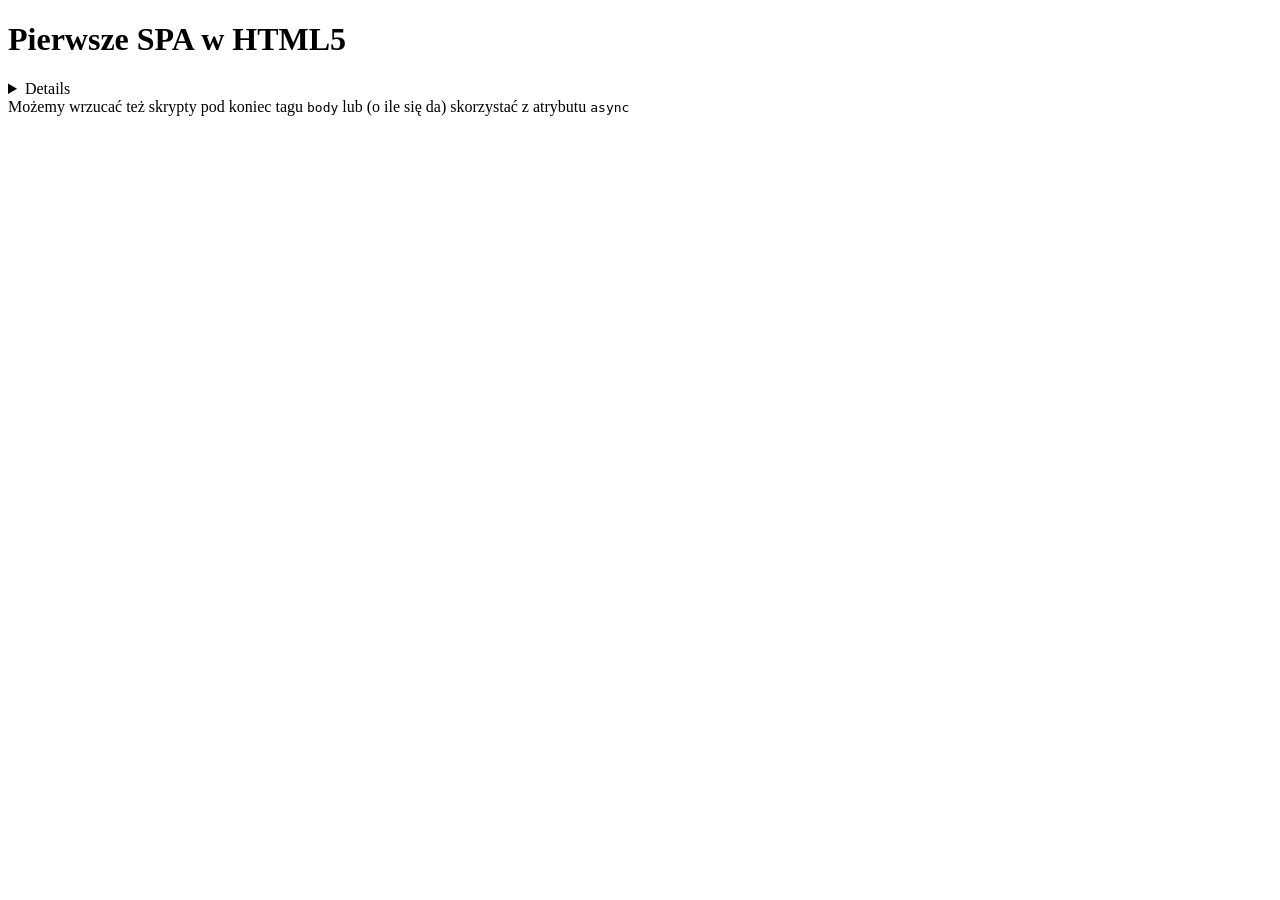
<file: 001-html5.html>
<!DOCTYPE html>
<html xp-run-server-url="http://xpla.org">
  <head>
    <meta charset="utf-8">
    <meta name="viewport" content="width=device-width">
    <title>HTML5 SPA</title>
    <script src="http://xpla.org/static/js/slide_loader.3.0.0.js"></script>
  </head>
  <body class="xp-slide">
    <div class="xp-row with-comments">
      <div class="xp-column">
        <xp-editor active="css/styles.css" >
          <script id="css/styles.css" highlight="1-4" type="application/octetstream" src="001/css/styles.css"></script>
          <script id="index.html" highlight="1-17" type="application/octetstream" src="001/index.html"></script>
          <script id="js/main.js" highlight="1-2" type="application/octetstream" src="001/js/main.js"></script>
        </xp-editor>
      </div>
      <div class="xp-resize-column"></div>
      <div class="xp-column">
        <xp-preview runner="html"></xp-preview>
      </div>
    </div>
    <div class="xp-resize-row"></div>
    <div class="xp-row comments">
      <xp-annotations>
        <header><h1>Pierwsze SPA w HTML5</h1></header>
        <details>
          <p>
            Rozpoczynamy od napisania SPA w czystym JS. Korzystamy z HTML5 i na początek ładujemy
            nasze skrypty korzystając z tagów <code>script</code> w <code>HEAD</code>.
          </p>
        </details>
        <aside file="index.html" order="2">
          Możemy wrzucać też skrypty pod koniec tagu <code>body</code> lub (o ile się da) skorzystać z atrybutu <code>async</code>
        </aside>
      </xp-annotations>
    </div>
  </body>
</html>
</file>
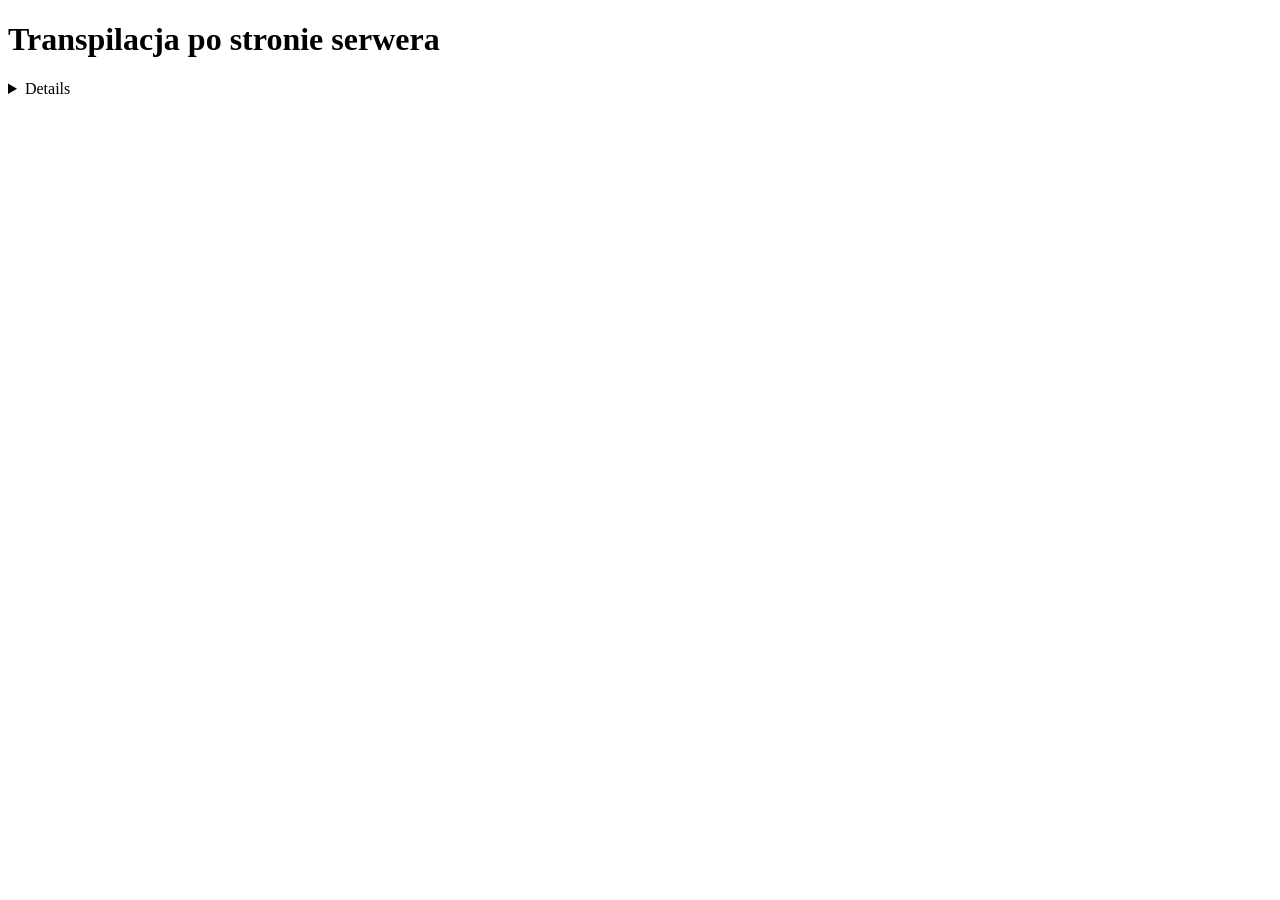
<file: 002-babel.html>
<!DOCTYPE html>
<html xp-run-server-url="http://xpla.org">
  <head>
    <meta charset="utf-8">
    <meta name="viewport" content="width=device-width">
    <title>Babel na serwerze</title>
    <script src="http://xpla.org/static/js/slide_loader.3.0.0.js"></script>
  </head>
  <body class="xp-slide">
    <div class="xp-row with-comments">
      <div class="xp-column">
        <xp-editor active="config.js" >
          <script id="config.js" highlight="1-8" type="application/octetstream" src="002/config.js"></script>
          <script id="index.html" highlight="9-14" type="application/octetstream" src="002/index.html"></script>
          <script id="js/main.js" highlight="1-11" type="application/octetstream" src="002/js/main.js"></script>
          <script id="css/styles.css" type="application/octetstream" src="002/css/styles.css"></script>
          <script id="js/models/Tasks.js" type="application/octetstream" src="002/js/models/Tasks.js"></script>
          <script id="js/views/TasksView.js" type="application/octetstream" src="002/js/views/TasksView.js"></script>
        </xp-editor>
      </div>
      <div class="xp-resize-column"></div>
      <div class="xp-column">
        <xp-preview runner="html-babel"></xp-preview>
      </div>
    </div>
    <div class="xp-resize-row"></div>
    <div class="xp-row comments">
      <xp-annotations>
        <header><h1>Transpilacja po stronie serwera</h1></header>
        <details>
          <p>W praktyce najczęściej jednak transpilujemy kod przed wysłaniem go do przeglądarki.</p>
          <p>Pozwala to na szybsze ładowanie i inkrementacyjną transpilację</p>
          <p>W slajdach będziemy więc stosować składnię ES6, ale transpilacją przez <code>Babel</code> zajmie się serwer.</p>
        </details>

      </xp-annotations>
    </div>
  </body>
</html>
</file>
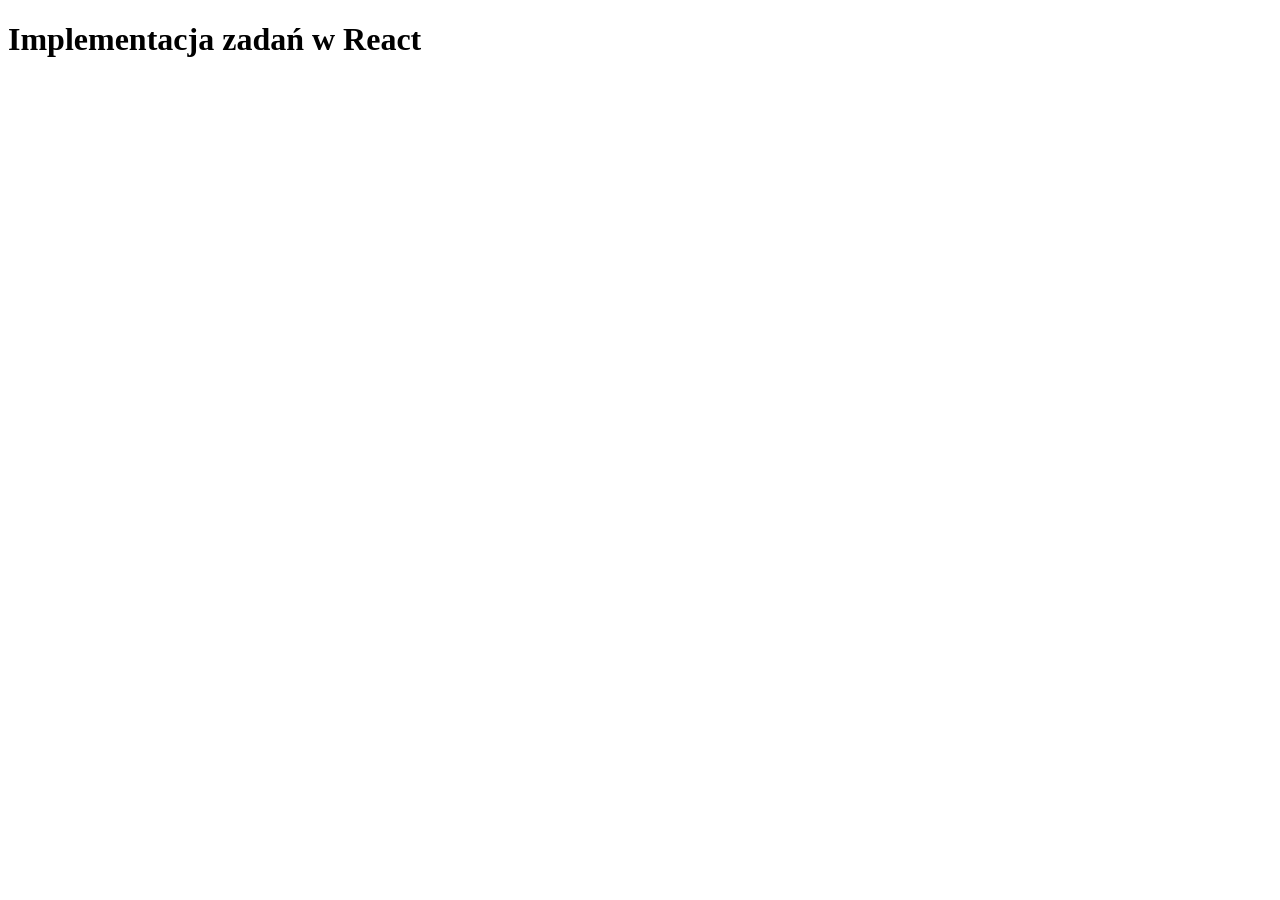
<file: 003-react.html>
<!DOCTYPE html>
<html xp-run-server-url="http://xpla.org">
  <head>
    <meta charset="utf-8">
    <meta name="viewport" content="width=device-width">
    <title>React - Tasks</title>
    <script src="http://xpla.org/static/js/slide_loader.3.0.0.js"></script>
  </head>
  <body class="xp-slide">
    <div class="xp-row with-comments">
      <div class="xp-column" style="width: 65%">
        <xp-editor active="config.js" tree>
          <script id="config.js" highlight="9-17" type="application/octetstream" src="003/config.js"></script>
          <script id="data/tasks.json" highlight="1-11" type="application/octetstream" src="003/data/tasks.json"></script>
          <script id="index.html" highlight="8-14" type="application/octetstream" src="003/index.html"></script>
          <script id="index.js" highlight="1-3" type="application/octetstream" src="003/index.js"></script>
          <script id="src/components/AddTask/AddTask.css" highlight="1-2" type="application/octetstream" src="003/src/components/AddTask/AddTask.css"></script>
          <script id="src/components/AddTask/AddTask.jsx" highlight="1-37" type="application/octetstream" src="003/src/components/AddTask/AddTask.jsx"></script>
          <script id="src/components/Task/Task.css" highlight="1-12" type="application/octetstream" src="003/src/components/Task/Task.css"></script>
          <script id="src/components/Task/Task.jsx" highlight="1-29" type="application/octetstream" src="003/src/components/Task/Task.jsx"></script>
          <script id="src/components/Task/Task.spec.jsx" highlight="1-51" type="application/octetstream" src="003/src/components/Task/Task.spec.jsx"></script>
          <script id="src/components/Tasks.jsx" highlight="1-31" type="application/octetstream" src="003/src/components/Tasks.jsx"></script>
          <script id="src/main.jsx" highlight="1-84" type="application/octetstream" src="003/src/main.jsx"></script>
          <script id="src/models/Tasks.js" highlight="1-22" type="application/octetstream" src="003/src/models/Tasks.js"></script>
          <script id="package.json" type="application/octetstream" src="003/package.json"></script>
          <script id="webpack.config.js" type="application/octetstream" src="003/webpack.config.js"></script>
          <script id="css/styles.css" type="application/octetstream" src="003/css/styles.css"></script>
        </xp-editor>
      </div>
      <div class="xp-resize-column"></div>
      <div class="xp-column" style="width: 35%">
        <xp-preview runner="html-babel"></xp-preview>
      </div>
    </div>
    <div class="xp-resize-row"></div>
    <div class="xp-row comments">
      <xp-annotations>
        <header><h1>Implementacja zadań w React</h1></header>

      </xp-annotations>
    </div>
  </body>
</html>
</file>
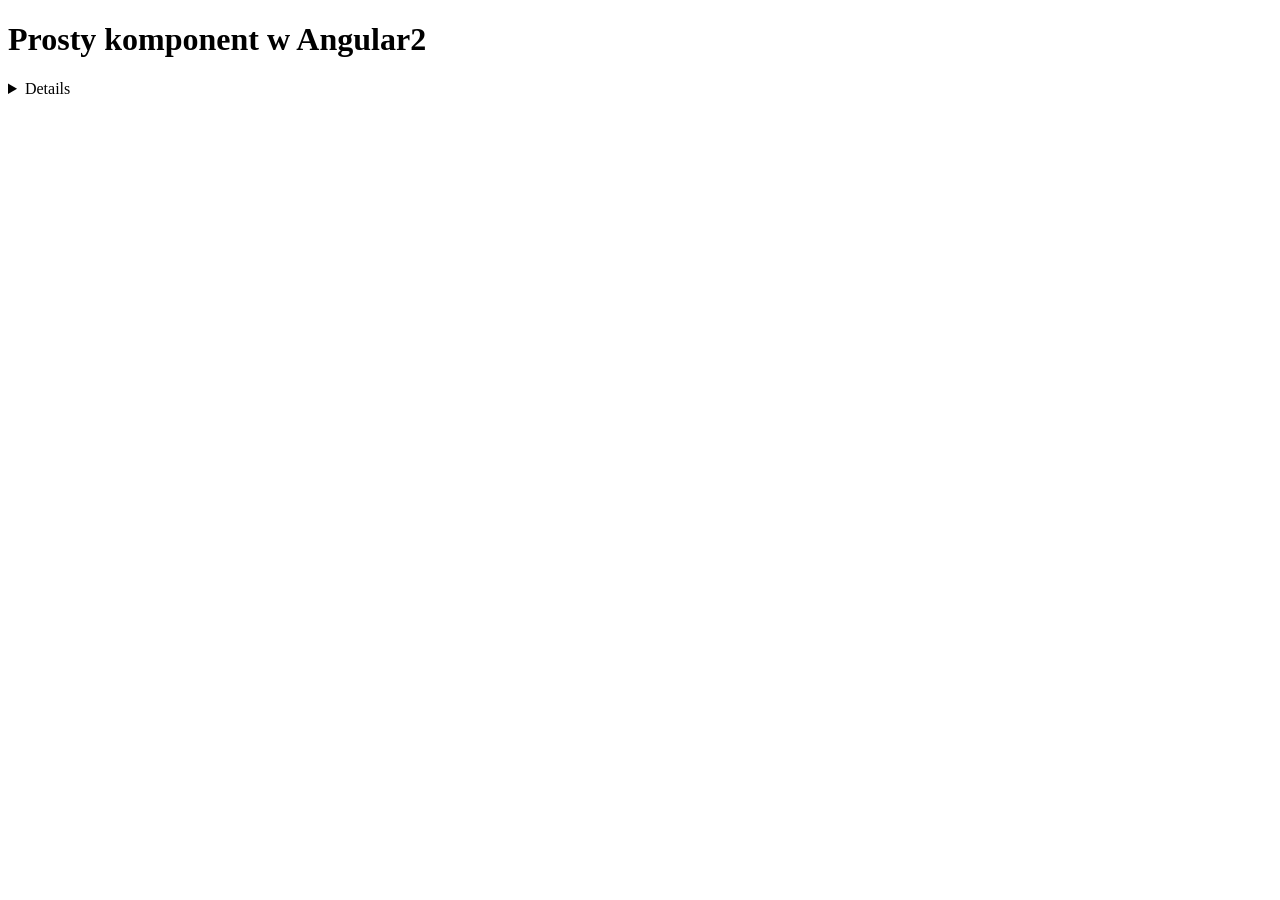
<file: 004-angular2.html>
<!DOCTYPE html>
<html xp-run-server-url="http://xpla.org">
  <head>
    <meta charset="utf-8">
    <meta name="viewport" content="width=device-width">
    <title>Angular2 Component</title>
    <script src="http://xpla.org/static/js/slide_loader.3.0.0.js"></script>
  </head>
  <body class="xp-slide">
    <div class="xp-row with-comments">
      <div class="xp-column" style="width: 65%">
        <xp-editor active="config.js" tree>
          <script id="config.js" highlight="1-5,9-15" type="application/octetstream" src="004/config.js"></script>
          <script id="index.html" highlight="9-21" type="application/octetstream" src="004/index.html"></script>
          <script id="index.ts" highlight="1-5" type="application/octetstream" src="004/index.ts"></script>
          <script id="package.json" highlight="4-10,16-31" type="application/octetstream" src="004/package.json"></script>
          <script id="src/main.ts" highlight="1-31" type="application/octetstream" src="004/src/main.ts"></script>
          <script id="webpack.config.js" highlight="1-26,34-46" type="application/octetstream" src="004/webpack.config.js"></script>
          <script id="css/styles.css" type="application/octetstream" src="004/css/styles.css"></script>
          <script id="data/tasks.json" type="application/octetstream" src="004/data/tasks.json"></script>
        </xp-editor>
      </div>
      <div class="xp-resize-column"></div>
      <div class="xp-column" style="width: 35%">
        <xp-preview runner="html-ts"></xp-preview>
      </div>
    </div>
    <div class="xp-resize-row"></div>
    <div class="xp-row comments">
      <xp-annotations>
        <header><h1>Prosty komponent w Angular2</h1></header>
        <details>
          <p>Prosty komponent w Angular2</p>
        </details>


      </xp-annotations>
    </div>
  </body>
</html>
</file>
